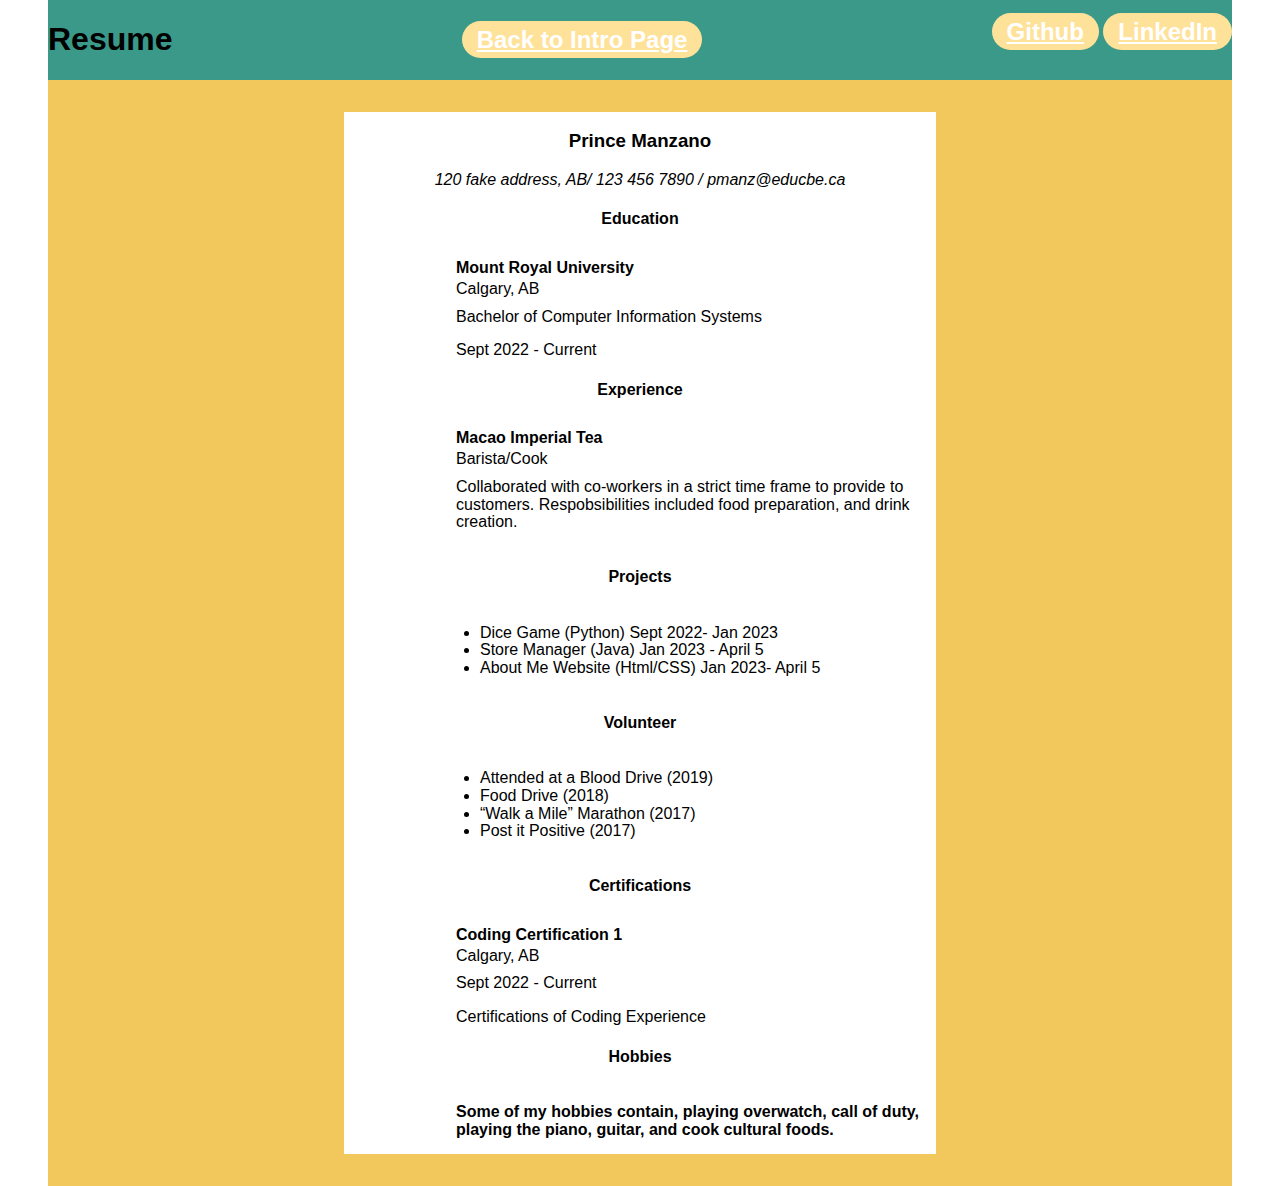
<file: resume.html>
<!DOCTYPE html>
<head>
    <meta name="author" content="Prince Manzano">
    <meta name="keywords" content="HTML, CSS, Coding">
    <meta name="description" content="Asg_3_2511">
    <meta charset="utf-8">
    <meta name="viewport" content="width=device-width, initial-scale=1">

    <title>Resume</title>

    <!-- Bootstrap CSS -->
    <link href="https://cdn.jsdelivr.net/npm/bootstrap@5.0.2/dist/css/bootstrap.min.css" rel="stylesheet" integrity="sha384-EVSTQN3/azprG1Anm3QDgpJLIm9Nao0Yz1ztcQTwFspd3yD65VohhpuuCOmLASjC" crossorigin="anonymous">
    <!-- Link for normalize-->
    <link rel="stylesheet" href="css/normalize.css">
    <!-- Index CSS -->
    <link rel="stylesheet" href="css/general.css">
    <link rel="stylesheet" href="css/resume.css">


</head>
<body>
        <div id="mainBlock">
                 
            <!-- Nav--> 
            <nav id="mainBlockOne" class="navBlock1"> 
                <h1>Resume</h1>
                
                <div class="navBlock"> 
            
                    <div class="flexboxItem">
                        <a href="index.html"> Back to Intro Page</a>
                    </div>
                </div>
            
            
            
                <div>
                    <div class="flexboxItem">

                        <a href="https://github.com/Program606/Projects">Github</a> 

                        <figure>
                            <!-- <img src="" alt="Github Logo"> -->
                            <!-- <figcaption >Github</figcaption> -->
                        </figure>

                    </div>

                    <div class="flexboxItem">

                        <a href="https://www.linkedin.com/in/prince-manzano-a7143b256/" >LinkedIn</a> 

                        <figure>
                            <!-- <img src="" alt="LinkedIn Logo"> -->
                            <!-- <figcaption>Linkedin</figcaption> -->
                        </figure>
                    </div>
            
                </div> 
            </nav> 
        <!-- Whenever I tried to close the div, the website undos my css changes, I am unsure why-->
        

    <!-- Block 2-->   
        <div id="mainBlockTwo" class=" navBlock2"> 

            <h3>Prince Manzano</h3>

            <section>
                <address>120 fake address, AB/ 123 456 7890 / pmanz@educbe.ca</address>
            </section>

            <h4>Education</h4>

            <section>
                <p>Mount Royal University</p>
                <p>Calgary, AB</p>

                <p>Bachelor of Computer Information Systems </p> <p>Sept 2022 - Current</p>
                
            </section>

            <h4>Experience</h4>

            <section>
                <p>Macao Imperial Tea</p>
                <p>Barista/Cook</p> 
                <p>
                    Collaborated with co-workers in a strict time frame to provide to customers. 
                    Respobsibilities included food preparation, and drink creation.
                </p>
            </section>

            <h4>Projects</h4>
            <section>
                <ul>
                    <li>Dice Game (Python)  Sept 2022- Jan 2023</li>
                    <li>Store Manager (Java) Jan 2023 - April 5</li>
                    <li>About Me Website (Html/CSS) Jan 2023- April 5</li>
                </ul>

            </section>

            <h4>Volunteer</h4>
            <section>
                <ul>
                    <li>Attended at a Blood Drive (2019)</li>
                    <li>Food Drive (2018)</li>
                    <li>“Walk a Mile” Marathon (2017)</li>
                    <li>Post it Positive (2017)</li>
                </ul>
                
                
            </section>

            <h4>Certifications</h4>
            <section>
                <p>Coding Certification 1</p>
                <p>Calgary, AB</p>
                <p>Sept 2022 - Current</p>
                <p>Certifications of Coding Experience</p>

            </section>

            <h4>Hobbies</h4>
            <section>
                <p class="hobbiesDescr">
                    Some of my hobbies contain, playing overwatch, call of duty, 
                    playing the piano, guitar, and cook cultural foods.
                </p>
            </section>




        </div>










</body>
</file>
<file: css/general.css>
/* CSS - Cascading Style Sheet */
/* Palette color codes */
/* Palette URL: http://paletton.com/#uid=a143d0kjQuncGGBgxzimPs2r3ql */

/* Feel free to copy&paste color codes to your application */


/* As hex codes */

.color-primary-0 { color: #F2C75C }	/* Main Primary color */
.color-primary-1 { color: #FFE29A }
.color-primary-2 { color: #FFD97B }
.color-primary-3 { color: #DFB240 }
.color-primary-4 { color: #D29F20 }

.color-complement-0 { color: #3A9989 }	/* Main Complement color */
.color-complement-1 { color: #76C3B6 }
.color-complement-2 { color: #53AB9C }
.color-complement-3 { color: #298E7D }
.color-complement-4 { color: #158572 }



/* As RGBa codes */

.rgba-primary-0 { color: rgba(242,199, 92,1) }	/* Main Primary color */
.rgba-primary-1 { color: rgba(255,226,154,1) }
.rgba-primary-2 { color: rgba(255,217,123,1) }
.rgba-primary-3 { color: rgba(223,178, 64,1) }
.rgba-primary-4 { color: rgba(210,159, 32,1) }

.rgba-complement-0 { color: rgba( 58,153,137,1) }	/* Main Complement color */
.rgba-complement-1 { color: rgba(118,195,182,1) }
.rgba-complement-2 { color: rgba( 83,171,156,1) }
.rgba-complement-3 { color: rgba( 41,142,125,1) }
.rgba-complement-4 { color: rgba( 21,133,114,1) }



/* Generated by Paletton.com © 2002-2014 */
/* http://paletton.com */


:root{
    --mainBlue: rgba( 58,153,137,1);
    --secondaryBlue: rgba( 83,171,156,1);
    --tertiaryBlue: rgba( 41,142,125,1);

    --mainYellow: rgba(242,199, 92,1);
    --secondaryYellow: rgba(255,226,154,1);
    --tertiaryYellow: rgba(255,217,123,1);
    --fourthYellow: rgba(242,199, 92,1);
    --fifthYellow: rgba(210,159, 32,1);
}
a:focus{
    border-color: #F2C75C;
}

.navBlock1{
    display: flex;
    flex-direction: row;
    justify-content: space-around;
    align-items: center;

    background-color: var(--fourthYellow);
    font-family: Arial, Helvetica, sans-serif;
}
.navBlock{
    flex-grow: 1;
    text-align: center;
}

.flexboxItem{
    display: inline-block
}
  
.navBlock2{
    display: flex;
    flex-direction: column;


    font-family: Arial, Helvetica, sans-serif;
}

.flexboxItemNavBlock2{
    display: inline-block;
    padding: 0.50em;
}

a{
    font-weight: bold;
    font-size: 24px;
    background-color: var(--secondaryYellow);
    color: white;
    padding: 5px 15px;
    border-radius: 50px;
    flex-basis: 8rem;
    text-align: center;
}

.personalInfoContainer{
    display: flex;
    justify-content: center;
    text-align: center;

    background-color: wheat;
    font-family: Arial, Helvetica, sans-serif;
}

.personalInfoBlock1Text{
    margin-bottom: 2em;
}

#mainBlockTwo{
    
    width: 100%;
    display: flex;
    flex-direction: column;
}

@media screen and (max-width: 590px) {
    a{
        margin-top: 2em;
    }
    h3{
        display: none;
    }
    .navBlock1{
        display: flex;
        flex-direction: row;
        justify-content: space-around;
        align-items: center;
    
        background-color: wheat;
        font-family: Arial, Helvetica, sans-serif;
    }
    .navBlock{
        flex-grow: 1;
        text-align: center;
    }
    
    .flexboxItem{
        display: inline-block
    }
    .navBlock2{
        display: flex;
        flex-direction: column;
        font-family: Arial, Helvetica, sans-serif;
    }
    .flexboxItemNavBlock2{
        display: inline-block;
        padding: 0.50em;
    }
    
    .personalInfoBlock1Video{
        background-color: rgb(189, 211, 68);
        height: 15em;
        align-self: center;
        margin-right: 2em;
        margin-left: 2em;
    }
    .personalInfoBlock1Text{
        width: 21em;
        align-self: center;
        margin-right: 2em;
        margin-left: 2em;
        margin-bottom: 0.5em;
    }
    #mainBlock{
        height: 100%;
        width: 100%;
    }
    #mainBlockOne{
        width: 100%;
    }
    body
    {
        display: flex;
        flex-direction: column;
        
    }
    nav
    {
        grid-column: 1;
    }
   
    #mainBlockThree{
        height: 100%;
        display: flex;
        flex-direction: column;
    }
    .personalInfoBlock1Video{
        margin-top: 10px;
        margin-bottom: 10px;
    }
    
    
}

@media screen and (min-width: 790px) {
    /* #mainBlock{
        margin-left: 3em;
        margin-right: 3em;
    } */
  }
</file>
<file: css/resume.css>
body{
    overflow: auto;
}
h3{
    display: inline;
    align-self: center;
}

h4{
    display: inline-block;
    align-self: center;
    font-weight: bold;
}

section h4{
    display: inline-block;
    align-self: center;
    font-weight: bold;
}
section address{
    text-align: center;
}

#mainBlockTwo{
    display: flex;
    flex-direction: column;
    align-self: center;
    width: 50%;
    height: fit-content;
}
section p:first-child{
    font-weight: bold;
}
section p:nth-child(2){
    display: block;
}
section p:nth-child(3){
    display: block;
    line-height: 1.1;
}
section p:nth-child(4){
    display: inline;
}

section p{
    margin-left: 7em;
    line-height: 0.3;
    align-items: center;
    align-self: center;
}

section li{
    margin-left: 6em;
    line-height: 1.1;
}

section p+p{
    display: inline;
}
.project{
    display: inline;
}
.projectDescr{
    display: inline;
    float: right;
    margin-right: 2em;
    
}
.hobbiesDescr{
    line-height: 1.1;
}
#mainBlock{
    height: 100%;
    display: flex;
    flex-direction: column;
}
#mainBlock{
    background-color: var(--mainYellow);
    height: fit-content;
}
#mainBlockOne{
    height: 10%; 
    background-color: var(--mainBlue);
}
#mainBlockTwo{
    background-color: white;
    height: 90%; 
    margin: 2em;
}

/*
----MEDIA QUERIES----
*/


@media screen and (max-width: 590px) {
    #mainBlockTwo{
        display: flex;
        flex-direction: column;
        align-self: center;
        width: 100%;
    }
    a{
        font-size: 13px;
    }
    section p{
        margin-left: 1em;
    }
    section li{
        margin-left: 1em;
    }
    h1{
        display: none;
    }
    [alt="Intro Page"]{
        font-size: 15px;
    }
    .flexboxItem{
        font-size: 1px;
    }
    


}

@media screen and (min-width: 590px) {
    #mainBlock{
        margin-left: 0em;
        margin-right: 0em;
    }
  
}
@media screen and (min-width: 790px){
    #mainBlock{
        margin-left: 3em;
        margin-right: 3em;
    }
}
</file>
